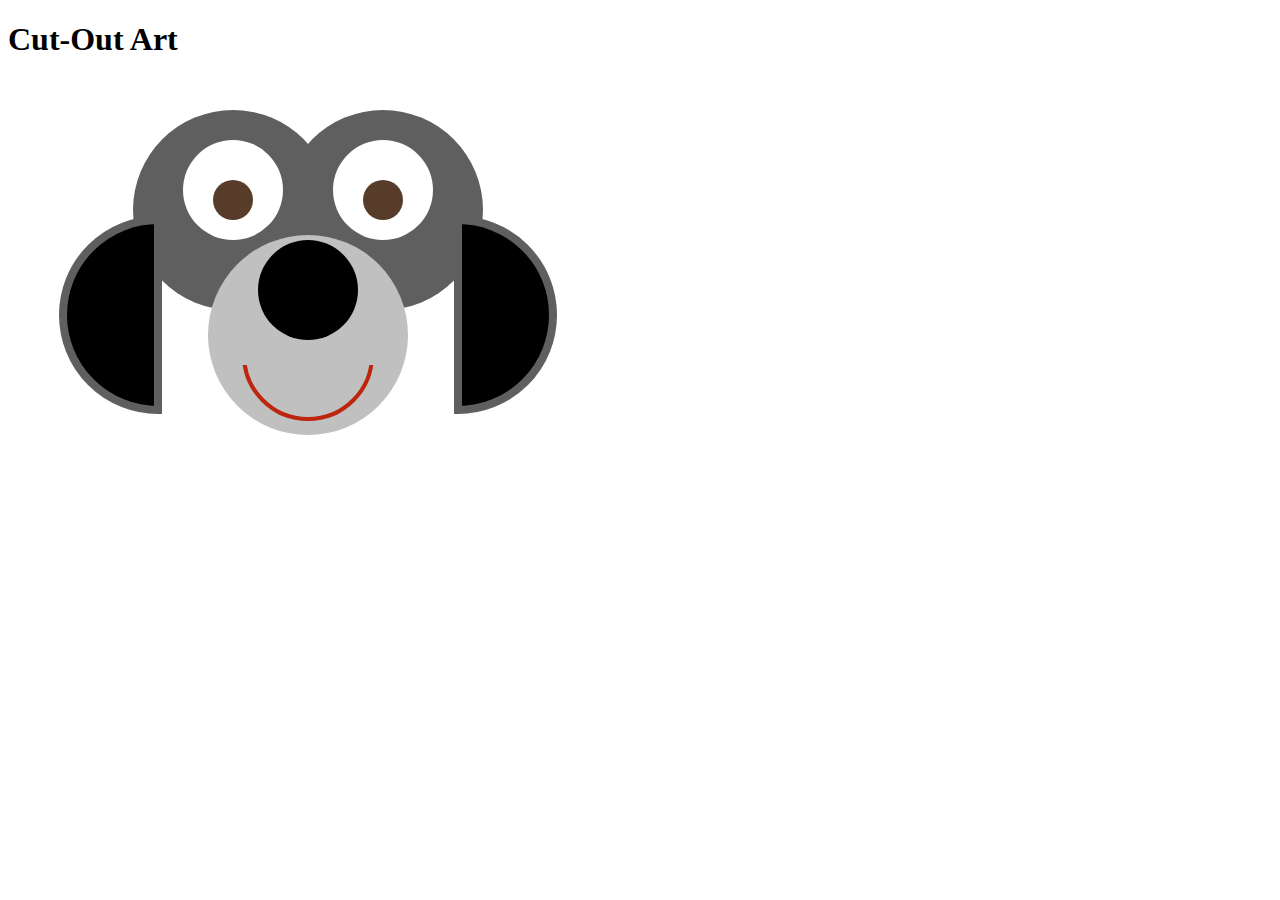
<file: problem-a/index.html>
<!DOCTYPE html>
<html lang="en">
<head>
    <meta charset="UTF-8">  
    <title>Cut-Out Art</title>
    <link rel="stylesheet" href="css/style.css">
</head>
<body>
    <h1>Cut-Out Art</h1>
    
    <svg xmlns="http://www.w3.org/2000/svg" width=600 height=400>

        <rect x=0 y=0 width=600 height=400 />

        <!-- 1. These circles should have a color (`fill`) of `#5f5f5f` -->
        <circle cx=225 cy=130 r=100 />
        <circle cx=375 cy=130 r=100 />

        <!-- 2. These paths should have a `stroke` of `#5f5f5f` and 
             a `stroke-width` of 8px -->
        <path d="M150,140 A 90,90 0 0,0 150,330 z" />
        <path d="M450,140 A 90,90 0 1,1 450,330 z" />

        <!-- 3. These circles should be colored white -->
        <circle class="small" cx=225 cy=110 r=50 />
        <circle class="small" cx=375 cy=110 r=50 />

        <g class="contained">
            <!-- 4. These circles should be colored `#573d29` -->
            <circle class="small" cx=225 cy=120 r=20 />
            <circle class="small" cx=375 cy=120 r=20 />
        </g>
             
        <g class="contained">
            <!-- 5. The circle and rectangle in this group should be colored `#c0c0c0` 
                 and have a stroke of `none`
                 Use a single rule (with the group selector) -->
            <circle cx=300 cy=255 r=100 />
            
            <rect id="rect" x=225 y=210 width=150 height=75 />
        </g>

        <!-- 6. This path should also be filled with a color `#c0c0c0`, 
             but have a stroke colored `#bd250d` with a width of 4px -->
        <!-- 7. In addition, when you `hover` over this path, its fill should also
             become `#bd250d`. -->
        <path id="interactive" d="M253,210 L236,275 A 60,60 0 0,0 364,275 L347,210 Z" />
        
        <use href="#rect" /> <!-- ignore this -->
                
        <!-- 8. These rectangles should have an `opacity` of 0
             Note that you'll need to modify a previous rule so that the
             previous rectangle in the "contained" group remains opaque 
             (has an `opacity` of 1)
        -->
        <rect x=100 y=160 width=150 height=150 />
        <rect x=350 y=160 width=150 height=150 />
        <rect x=235 y=340 width=130 height=150 />
        
        <!-- 9. Finally, this path should have no stroke.
             Hint: consider using a pseudo-class -->
        <path d="M250,210 a 50,50 0 1,0 100,0 a 50,50 0 1,0 -100,0"/>

    </svg>
</body>
</html>
</file>
<file: problem-a/css/style.css>
circle {
    fill: #5f5f5f;
}

path {
    stroke: #5f5f5f;
    stroke-width: 8px;
}

circle.small {
    fill: white;
}

g circle.small {
    fill: #573d29;
}

g circle, g rect#rect{
    fill: #c0c0c0;
    stroke: none;
    opacity: 1;
}

#interactive {
    fill: #c0c0c0;
    stroke: #bd250d;
    stroke-width: 4px;
}

#interactive:hover {
    fill: #bd250d;
}

rect {
    opacity: 0;
}

path:last-child {
    stroke: none;
}
</file>
